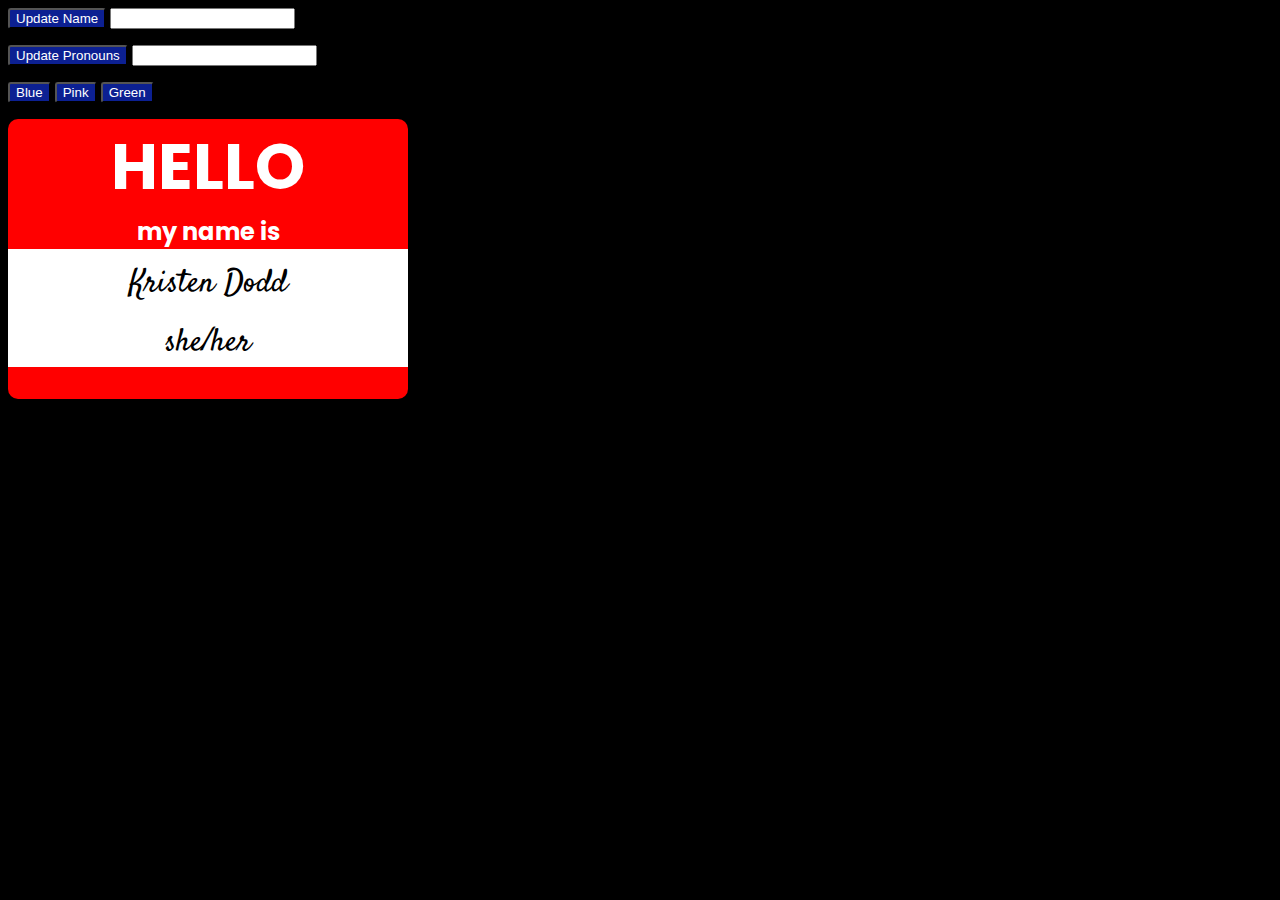
<file: index.html>
<!DOCTYPE html>
<html lang="en">
<head>
    <meta charset="UTF-8">
    <meta http-equiv="X-UA-Compatible" content="IE=edge">
    <meta name="viewport" content="width=device-width, initial-scale=1.0">
    <title>Name tag with JS</title>
    <link rel='stylesheet' href="style.css">
    <link rel="preconnect" href="https://fonts.googleapis.com">
<link rel="preconnect" href="https://fonts.gstatic.com" crossorigin>
<link href="https://fonts.googleapis.com/css2?family=Satisfy&display=swap" rel="stylesheet">
<link rel="preconnect" href="https://fonts.googleapis.com">
<link rel="preconnect" href="https://fonts.gstatic.com" crossorigin>
<link href="https://fonts.googleapis.com/css2?family=Satisfy&family=Poppins:ital,wght@0,500;1,500&display=swap" rel="stylesheet">    
</head>
<body>
    <button id="submit-button">Update Name</button>
    <input type="text" id="name-input"> 
    <p></p>

    <button id="pronoun-button">Update Pronouns</button>
    <input type="text" id="pronoun-input">
    <p></p>

    <button id="color-blue">Blue</button>
    <button id="color-pink">Pink</button>
    <button id="color-green">Green</button>



    <p></p>
    <main id="name-tag">
        
        
        <section class="top" id="top-section">
                <h1>Hello</h1>
                <h2>my name is</h2>
        </section>
        <section class="middle" id="name-section">
           Kristen Dodd
        </section>
        <section class="middle" id="pronoun-section">she/her</section>
        <section class="bottom" id="bottom-section">
             </section>
    </main>
    <script type="module" src="index.js"></script>
</body>

</html>
</file>
<file: style.css>
main { 
    height: 280px;
    width: 400px;
    display: grid;
    grid-template-rows: 2fr 2fr 1fr;
    border-radius: 10px;
    
     
}

.top {
    background-color: red;
    color: white;
    border-radius: 10px 10px 0px 0px;
    display: flex;
    flex-direction: column;
    justify-content: center;
    align-items: center;
}

h1 {
    font-size: 4rem;
    font-family: 'Poppins', sans-serif;
    margin: 0%;
    text-transform: uppercase;
}

h2 {
    margin: 0%;
    font-family: 'Poppins', sans-serif;
    padding: 0rem;
}

.bottom {
    background-color: red;
     border-radius: 0px 0px 10px 10px;
     height: 2rem;
    
    
}



.middle {
    font-family: 'Satisfy', cursive;
    font-size: 2rem;
    display: flex;
    flex-direction: column;
    justify-content: center;
    align-items: center;
    background-color: white;



}

body {
    background-color: rgb(0, 0, 0);
}

button {
    border-radius: 3px;
    color: white;
    background: rgb(12, 32, 146);
}

input {
    color:black;

}
</file>
